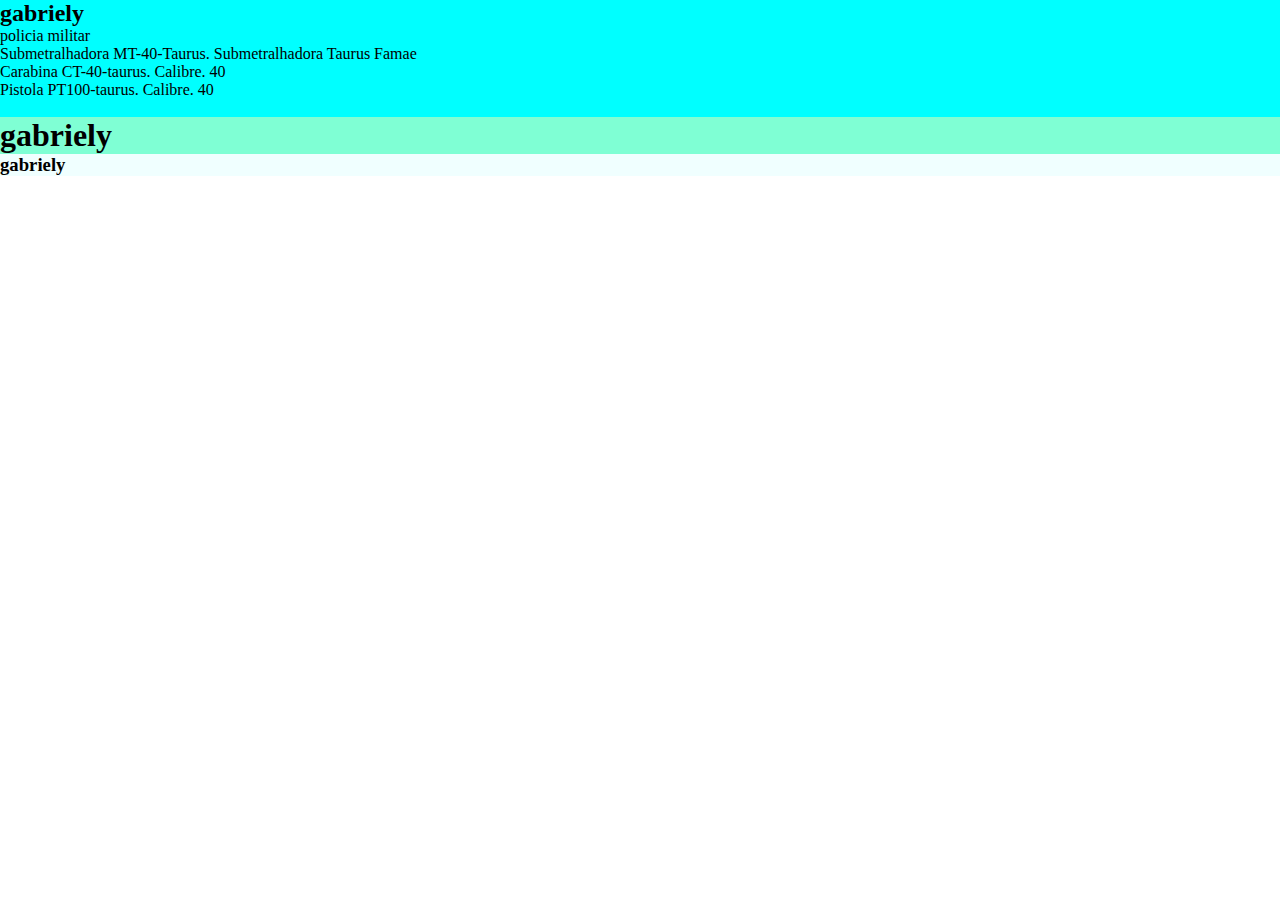
<file: index.html>
<!DOCTYPE html>
<html lang="pt-br">
<head>
    <meta charset="UTF-8">
    <meta name="viewport" content="width=device-width, initial-scale=1.0">
   <link rel="stylesheet" href="style.css">
    <title>gabi</title>
</head>
<body>
    <div class="cabecalho">
        <h2>gabriely</h2>
<ul>
<li>policia militar </li>
<li>Submetralhadora MT-40-Taurus. Submetralhadora Taurus Famae</li>
<li>Carabina CT-40-taurus. Calibre. 40</li>
<li>Pistola PT100-taurus. Calibre. 40</li>
<li></li>





</ul>
    </div>
    <div class="corpo">
<h1>gabriely</h1>
    </div>
    <div class="footer">
<h3>gabriely</h3>
 </div>
</body>
</html>
</file>
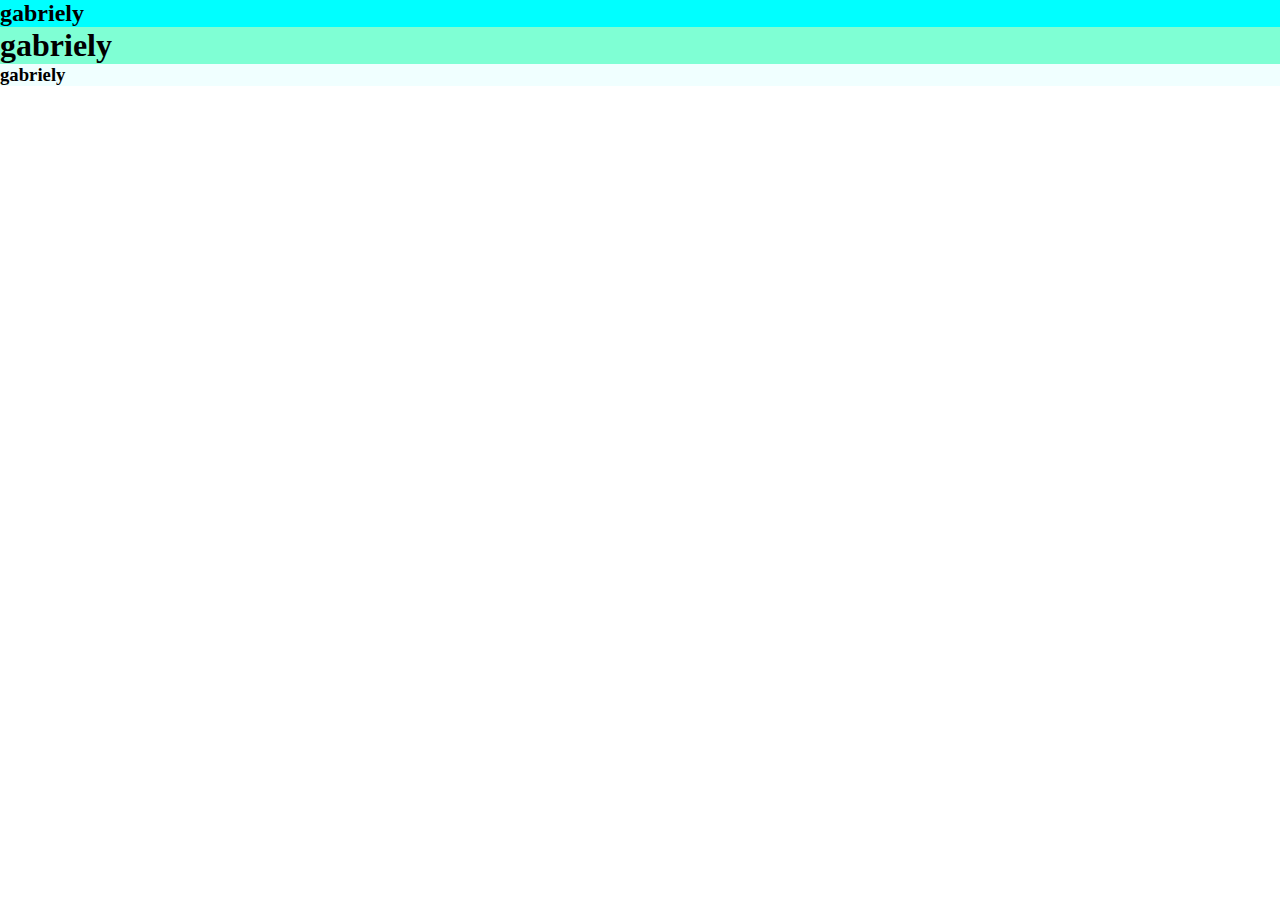
<file: indx.html>
<!DOCTYPE html>
<html lang="pt-br">
<head>
    <meta charset="UTF-8">
    <meta name="viewport" content="width=device-width, initial-scale=1.0">
   <link rel="stylesheet" href="style.css">
    <title>gabi</title>
</head>
<body>
    <div class="cabecalho">
        <h2>gabriely</h2>

    </div>
    <div class="corpo">
<h1>gabriely</h1>
    </div>
    <div class="footer">
<h3>gabriely</h3>
 </div>
</body>
</html>
</file>
<file: style.css>
*{
    margin: 0;
padding: 0;    
}
;:root{

}
.cabecalho{
    background-color: aqua;

}

.corpo{
    background-color: aquamarine;

}

.footer{
    background-color: azure;

}
</file>
